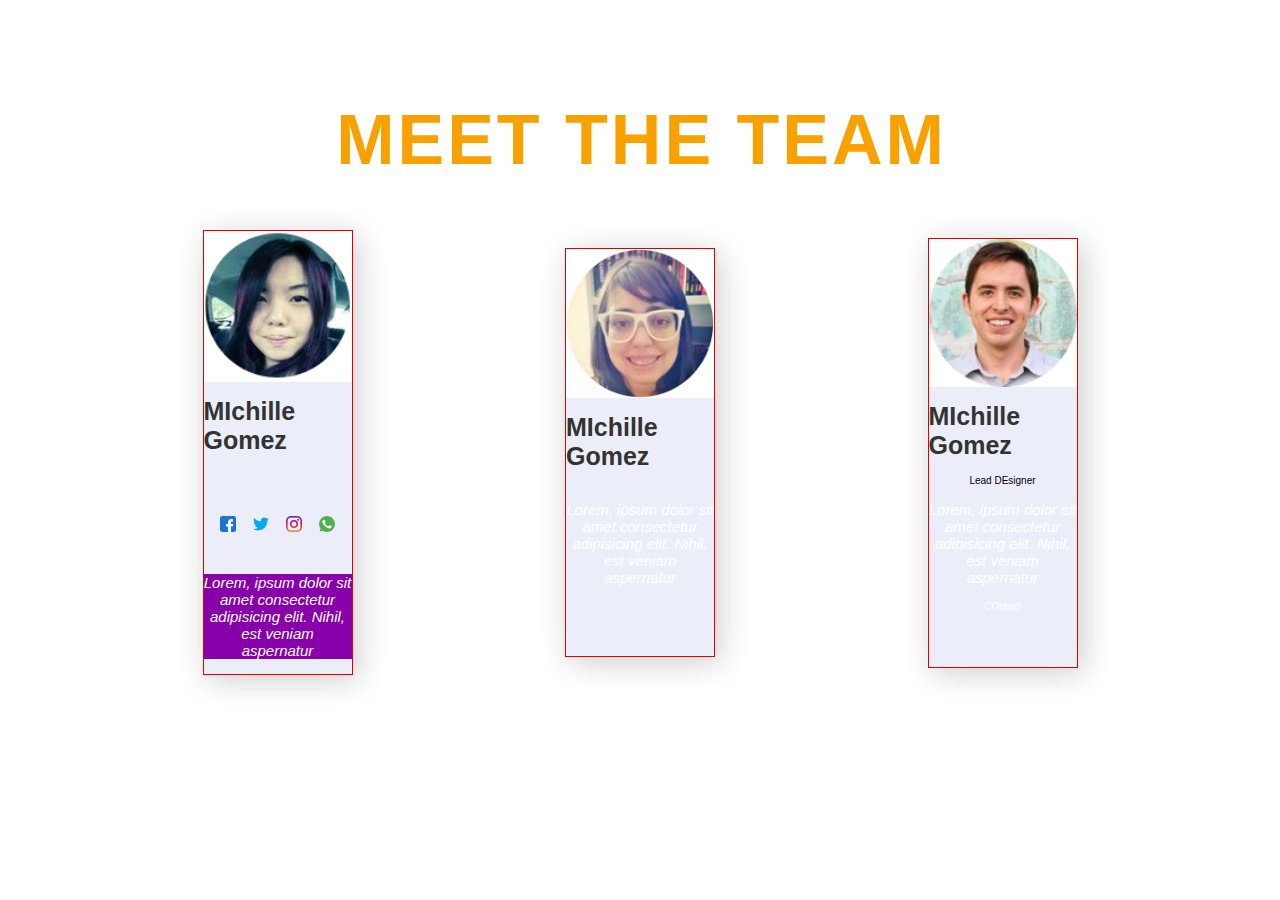
<file: EJERCICIOS CSS/EJERCICIO 4/index.html>
<!DOCTYPE html>
<html lang="en">

<head>
  <meta charset="UTF-8">
  <meta name="viewport" content="width=device-width, initial-scale=1.0">
  <title>webIQ</title>

  <link rel="stylesheet" href="style.css">
</head>

<body>

  <section>
    <div class="container">
      <h1 class="heading">Meet the team</h1>
      <div class="card-wrapper">
        <div class="card">

          <img src="img1.jpg" alt="profile image" class="profile-img">
          <h1>MIchille Gomez</h1>
          <!--   <p class="job-title">Lead DEsigner</p> -->

          <ul class="social-media">
            <li> <img src="facebook.png" alt="profile image" class="fab fa-facebook-square"> <a href="#"><i
                  class="fab fa-facebook-square"></i></a></li>

            <li> <img src="twitter.png" alt="profile image" class="fab fa-twitter-square"> <a href="#"> <i
                  class="fab fa-twitter-square"></i></a></li>
            <li> <img src="instagram.png" alt="profile image" class="fab fa-instagram-square"> <a href="#"><i
                  class="fab fa-instagram"></i></a></li>
            <li> <img src="whatsapp.png" alt="profile image" class="fab fa-instagram-square"> <a href="#"><i
                  class="fab fa-google-plus-square"></i></a></li>
          </ul>



          <!--   <div class="card-back"> -->
          <p class="about card-back">
            Lorem, ipsum dolor sit amet consectetur adipisicing elit. Nihil, est veniam aspernatur
          </p>


        </div>

        <div class="card">

          <img src="img2.jpg" alt="profile image" class="profile-img">
          <h1>MIchille Gomez</h1>
          <!--   <p class="job-title">Lead DEsigner</p> -->
          <p class="about">
            Lorem, ipsum dolor sit amet consectetur adipisicing elit. Nihil, est veniam aspernatur
          </p>


          <ul class="social-media">
            <li><a href="#"><i class="fab fa-facebook-square"></i></a></li>
            <li><a href="#"><i class="fab fa-twitter-square"></i></a></li>
            <li><a href="#"><i class="fab fa-instagram"></i></a></li>
            <li><a href="#"><i class="fab fa-google-plus-square"></i></a></li>
          </ul>

        </div>



        <div class="card">

          <img src="img3.jpg" alt=" profile image" class="profile-img">
          <h1>MIchille Gomez</h1>
          <p class="job-title">Lead DEsigner</p>
          <p class="about">
            Lorem, ipsum dolor sit amet consectetur adipisicing elit. Nihil, est veniam aspernatur
          </p>

          <a href="#" class="btn">COntact</a>
          <ul class="social-media">
            <li><a href="#"><i class="fab fa-facebook-square"></i></a></li>
            <li><a href="#"><i class="fab fa-twitter-square"></i></a></li>
            <li><a href="#"><i class="fab fa-instagram"></i></a></li>
            <li><a href="#"><i class="fab fa-google-plus-square"></i></a></li>
          </ul>

        </div>

      </div>

    </div>


</body>

</html>
</file>
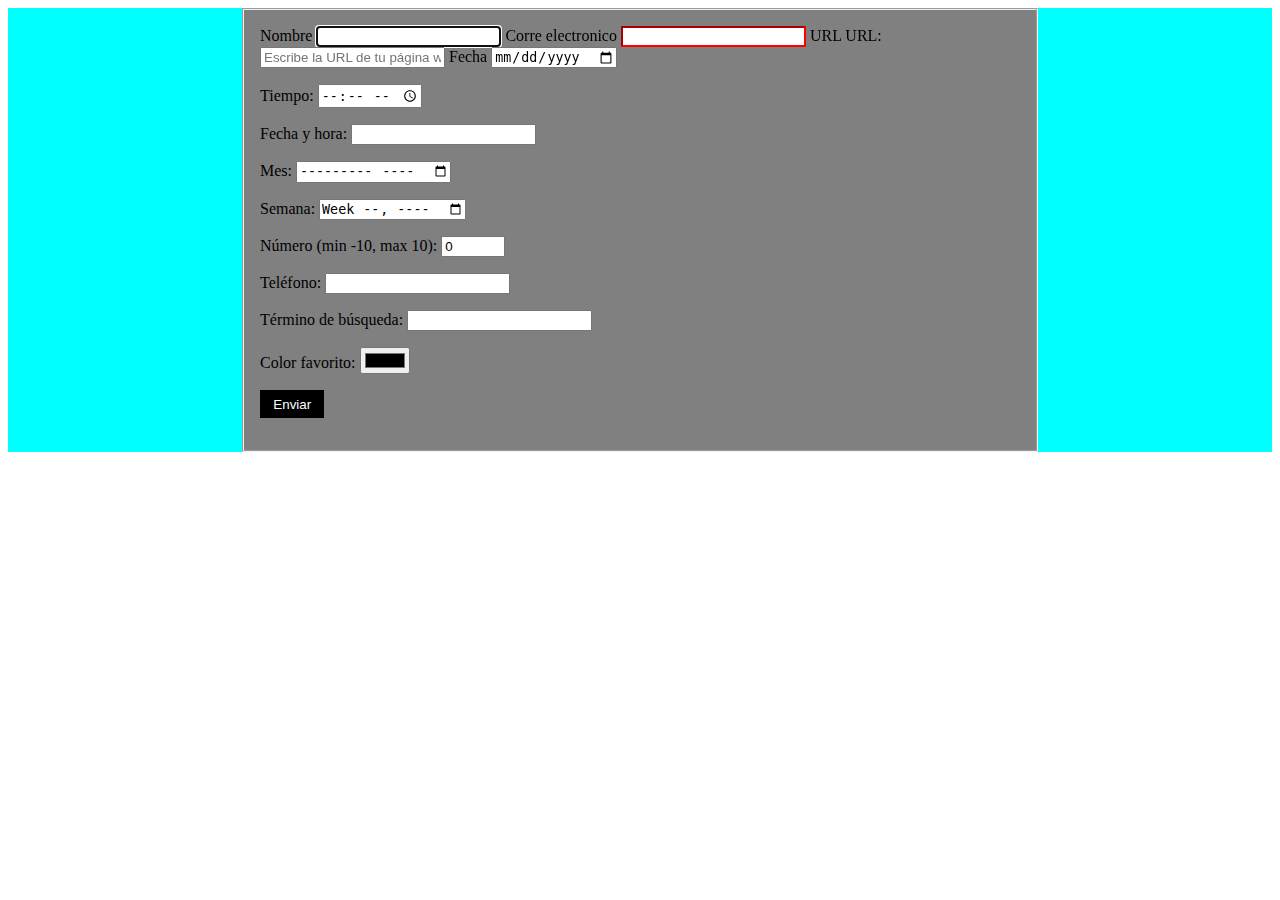
<file: EJERCICIOS HTML/EJERCICIO 3/index.html>
<!DOCTYPE html>
<html lang="es">

<head>
  <meta charset="UTF-8">
  <meta http-equiv="X-UA-Compatible" content="IE=edge">
  <meta name="viewport" content="width=device-width, initial-scale=1.0">
  <link href="style.css" rel="stylesheet" type="text/css">

  <title>Ejercicio HTML 1</title>
</head>

<body>

  <div class="clase1">

    <form class="clase2" action="" method="get">

      <fieldset id="camposet">

        <label for="nombre">Nombre
          <input class="clase3" type="text" name="name_control" autofocus required />
        </label>

        <label for="correoelectronico">Corre electronico
          <input class="clase3" type="email" name="email_control" required />
        </label>

        <label for="URL">URL
          URL: <input type="url" name="url_control" placeholder="Escribe la URL de tu página web personal" />
        </label>

        <label for="fecha">Fecha
          <input type="date" name="date_control" />
        </label>

        <p>
          Tiempo: <input type="time" name="time_control" />
        </p>

        <p>
          Fecha y hora: <input type="datetime" name="datetime_control" />
        </p>

        <p>
          Mes: <input type="month" name="month_control" />
        </p>

        <p>
          Semana: <input type="week" name="week_control" />
        </p>

        <p>
          Número (min -10, max 10): <input type="number" name="number_control" min="-10" max="10" value="0" />
        </p>

        <p>
          Teléfono: <input type="tel" name="tel_control" />
        </p>


        <p>
          Término de búsqueda: <input type="search" name="search_control" />
        </p>

        <p>
          Color favorito: <input type="color" name="color_control" />
        </p>

        <p>
          <input id="button1" type="submit" value="Enviar" />
        </p>

      </fieldset>

    </form>
  </div>

</body>

</html>
</file>
<file: EJERCICIOS CSS/EJERCICIO 4/style.css>
* {
  margin: 0;
  padding: 0;
  box-sizing: border-box;
}

html {
  font-size: 10px;
  font-family: 'Roboto', sans-serif;
}

a {
  text-decoration: none;
  color: #fff;
}

section {
  padding: 10rem 0;
  background-color: #fff;
}

.heading {
  text-transform: uppercase;
  /* font-size: 3.5rem;*/
  letter-spacing: 3px;
  margin-right: -3px;
  margin-bottom: 5rem;
  text-align: center;
  color: rgb(248, 161, 0);

  font-size: 70px;
  text-transform: uppercase;
  animation: fadeEnter 3s ease-in-out 1s both;
}

.card-wrapper {
  display: flex;
  align-items: center;
  justify-content: space-evenly;
  flex-direction: row;
  width: 100vw;
  gap: 1rem;
}

.card {
  width: 15rem;
  background-color: #ebeef8;
  border-color: #df0000;
  border-width: 1px;
  border-style: solid;
  display: flex;
  flex-direction: column;
  align-items: center;
  justify-content: center;
  /*margin: 10rem 15rem 5rem; */
  box-shadow: 0.5rem 0.5rem 3rem rgba(0, 0, 0, 0.2);
}

.profile-img {
  width: 100%;
}

.card-back {
  background-color: rgb(136, 0, 170);
}

/*.card .card-img {
  width: 100%;
  height: 26rem;
  object-fit: cover;
}
  */
/*.profile-img {
  width: 15rem;
  height: 15rem;
  object-fit: cover;
  /*border-radius: 50%;*/
/* margin-top: -11rem; 
  z-index: 999;
  border: 1rem solid #ebeef8;
}*/

.card h1 {
  font-size: 2.5rem;
  color: #333;
  margin: 1.5rem 0;
}

/*.job-title {
  color: #777;
  font-size: 1.5rem;
  font-weight: 300;
}
*/
.about {
  font-size: 1.5rem;
  margin: 1.5rem 0;
  font-style: italic;
  text-align: center;
  color: rgb(255, 255, 255);
}

.social-media {
  width: 100%;
  list-style: none;
  display: flex;
  justify-content: space-evenly;
  padding: 2rem 0;
  margin-top: 1.5rem;
  border-top: 1px solid rgba (0, 0, 0, 0.1);
}

.social-media i {
  font-size: 3rem;
}

.fa-facebook-square {
  color: #3b5999;
}

.fa-twitter-square {
  color: #55acee;
}

.fa-instagram-square {
  color: #e6683c;
}

.fa-google-plus-square {
  color: #dd4b39;
}

.fa-facebook-square:hover,
.fa-twitter-square:hover,
.fa-instagram-square:hover,
.fa-google-plus-square:hover {
  color: #45e19f;
}
</file>
<file: EJERCICIOS HTML/EJERCICIO 3/style.css>
/*< @media (min-width: 601px) and (max-width: 1200px) {
  h1 {
    text-align: center;
  }

  #datos, #principal {
    float: left;
    padding: 0;
    margin: 0;
  }

  #datos {
   width: 30%;
  }

  #principal {
    width: 70%;
  }

  #apartados {
    list-style-type: none;
    padding: 0;
  }

  #apartados li {
    float: left;
    width: 33%;
  }
}
*/

.clase1 {
  background-color: aqua;
}

.clase2 {
  width: 100%;
  max-width: 800px;
  min-width: 400px;
  margin: 0 auto;
  display: flex;
  flex-direction: column;
  justify-content: center;
  align-items: center;
}

.clase3 {
  border-color: rgb(255, 0, 0);
}

#camposet {
  background-color: grey;
  padding: 1rem;
}

#camposet:hover {
  background-color: rgb(61, 61, 61);
}

#button1 {
  padding: 0.5em 1em;
  border: none;
  background: rgb(0, 0, 0);
  color: white;
  cursor: pointer;
}
</file>
